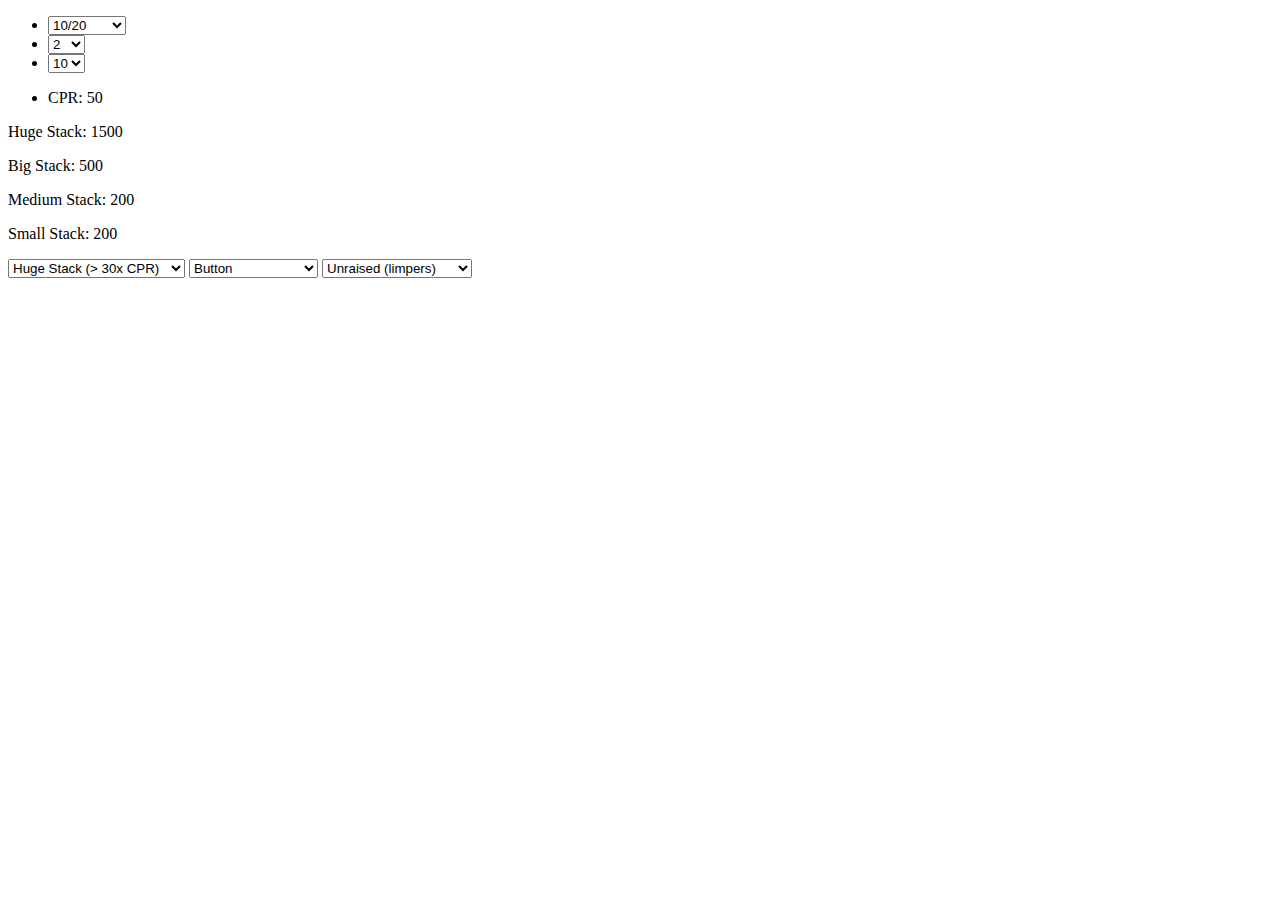
<file: killphill.html>
<!DOCTYPE html>
<head>
  <link rel="stylesheet" href="kp.css">
</head>
<body>
  <div>
    <ul>
      <li>
        <select name="blinds" id="blinds">
          <option value="30">10/20</option>
          <option value="45">15/30</option>
          <option value="60">20/40</option>
          <option value="85">25/60</option>
          <option value="110">30/80</option>
          <option value="140">40/100</option>
          <option value="170">50/120</option>
          <option value="220">60/160</option>
          <option value="280">80/200</option>
          <option value="350">100/250</option>
          <option value="425">125/300</option>
          <option value="550">150/400</option>
          <option value="700">200/500</option>
          <option value="850">250/600</option>
          <option value="1100">300/800</option>
          <option value="1400">400/1000</option>
        </select>
      </li>
      <li>
        <select name="ante" id="ante">
          <option value="2">2</option>
          <option value="3">3</option>
          <option value="4">4</option>
          <option value="5">5</option>
          <option value="6">6</option>
          <option value="8">8</option>
          <option value="10">10</option>
          <option value="12">12</option>
          <option value="16">16</option>
          <option value="20">20</option>
          <option value="25">25</option>
          <option value="30">30</option>
          <option value="40">40</option>
          <option value="50">50</option>
          <option value="60">60</option>
          <option value="80">80</option>
        </select>
      </li>
      <li>
        <select name="players" id="players">
          <option value="10">10</option>
          <option value="9">9</option>
          <option value="8">8</option>
          <option value="7">7</option>
          <option value="6">6</option>
          <option value="5">5</option>
          <option value="4">4</option>
          <option value="3">3</option>
          <option value="2">2</option>
          <option value="1">1</option>
        </select>
      </li>
      <li>
        <p>CPR: <span id="cpr"></span></p>
      </li>
    </ul>
    <p>Huge Stack: <span id="hugeStack"></span></p>
    <p>Big Stack: <span id="bigStack"></span></p>
    <p>Medium Stack: <span id="mediumStack"></span></p>
    <p>Small Stack: <span id="smallStack"></span></p>
  </div>
  <select name="stack_size" id="stack_size">
    <option value="huge_stack">Huge Stack (> 30x CPR)</option>
    <option value="big_stack">Big Stack (> 10x CPR)</option>
    <option value="medium_stack">Medium Stack (> 4x CPR)</option>
    <option value="small_stack">Small Stack (< 4x CPR)</option>
  </select>
  <select name="position" id="position">
    <option value="late">Button</option>
    <option value="blind">Small Blind</option>
    <option value="blind">Big Blind</option>
    <option value="early">Under the Gun</option>
    <option value="early">Under the Gun +1</option>
    <option value="early">Under the Gun +2</option>
    <option value="middle">Middle Position 1</option>
    <option value="middle">Middle Position 2</option>
    <option value="middle">Middle Position 3</option>
    <option value="late">Cutoff</option>
  </select>
  <select name="raisers" id="raisers">
    <option value="unraised_l">Unraised (limpers)</option>
    <option value="unraised_nl">Unraised (no limpers)</option>
    <option value="early">Early Raiser</option>
    <option value="middle">Middle Raiser</option>
    <option value="late">Late Raiser</option>
    <option value="small-blind">Small-blind Raiser</option>
    <option value="big-blind">Big-blind Raiser</option>
    <option value="either-blind">Either-blind Raiser</option>
  </select>
  <br></br>
  <div id="show_groupings"></div>
  <div id="hand_groupings">
    <p id="group1" class="hand_groupings">1.) AA, KK</p>
    <p id="group2" class="hand_groupings">2.) QQ, AKs, AK</p>
    <p id="group3" class="hand_groupings">3.) JJ, TT, 99</p>
    <p id="group4" class="hand_groupings">4.) AQs, 88 through 66</p>
    <p id="group5" class="hand_groupings">5.) AQ, AJs, ATs</p>
    <p id="group6" class="hand_groupings">6.) Suited connectors KQs through 54s</p>
    <p id="group7" class="hand_groupings">7.) AJ, AT, KQ</p>
    <p id="group8" class="hand_groupings">8.) 55 through 22, A9s through A2s, A9 through A7, KJs, KJ, KTs</p>
    <p id="group9" class="hand_groupings">9.) 1-gap suited connectors QTs through 64s, A6 through A2</p>
    <p id="group10" class="hand_groupings">10.) 2-gap suited connectors Q9s through 63s, K9s through K7s, Q8s, KT, QT, JT, K9, QJ</p>
  </div>
  <h2 id="strategy"></h2>
  <!-- <div id="strategy"></div> -->
  <div id="huge_stack">
    <p id="limpers" class="strategy">Move in with Group 1-2</p>
    <div id="no_limpers" class="strategy">
      <p>Move in with Group 1-3</p>
      <p>Move in with Group 1-4</p>
      <p>Move in with Group 1-5</p>
      <p>Move in with Group 1-7</p>
      <p>Move in with Group 1-8</p>
      <p>Move in with Group 1-10</p>
      <p>Move in with Group 1-5 and 7</p>
      <p>Move in with Group 1-5, 7, 8</p>
      <p>or<br></br>bet about one sixth of your stack size. if reraised, move in.Post-flop, move in regardless of the flop, unless you have kings and an ace flops.</p>
    </div>
    <p id="single_raised" class="strategy">With Group 1, reraise five times the amount of the raise or one-sixth of your stack, whichever is greater.</p>
    <p id="multiple_raises" class="strategy"> Move in with Group 1, otherwise fold.</p>
  </div>

  <div id="big_stack">
    <div id="unraised_pots" class="strategy">
      <p id="bs_ep_l" class="strategy">Move in with Group 1</p>
      <!-- <div id="bs_ep_nl" class="strategy">
        <p>Move in with Group 1</p>
        <p>or</p>
        <p>Bet about on sixth of your stack size. if reraised, move in.</p>
        <p>Post-flop, move in regardless of the flop, unless you have kings and an ace flops.</p>
      </div> -->
    </div>
  </div>
  <script src="kp.js"></script>
</body>
</file>
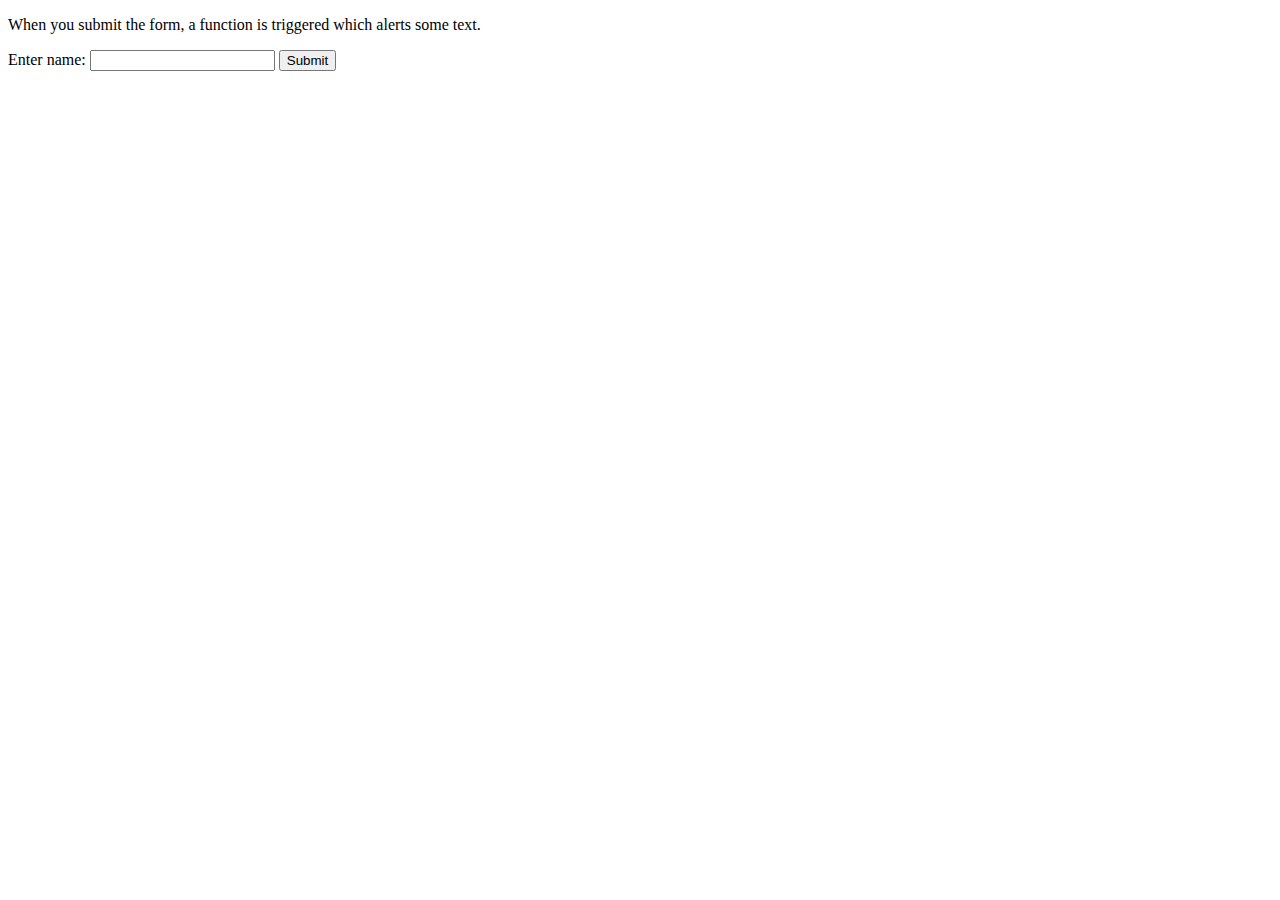
<file: test.html>
<!DOCTYPE html>
<html>
  <body>
    <p>When you submit the form, a function is triggered which alerts some text.</p>

    <form id="formInput" onsubmit="myFunction()">
      Enter name: <input type="text" name="name">
      <input type="submit" value="Submit">
      <p id="content"></p>
    </form>

    <script>
    async function myFunction(event) {
      event.preventDefault()
      const formData = new FormData(formInput);
      const response = await fetch("http://localhost:4000/test", {
        method: "POST",
        body: formData,
      })
    }
    </script>
  </body>
</html>
</file>
<file: kp.css>
.hand_groupings {
  display: none;
}

.strategy {
  display: none;
}
</file>
